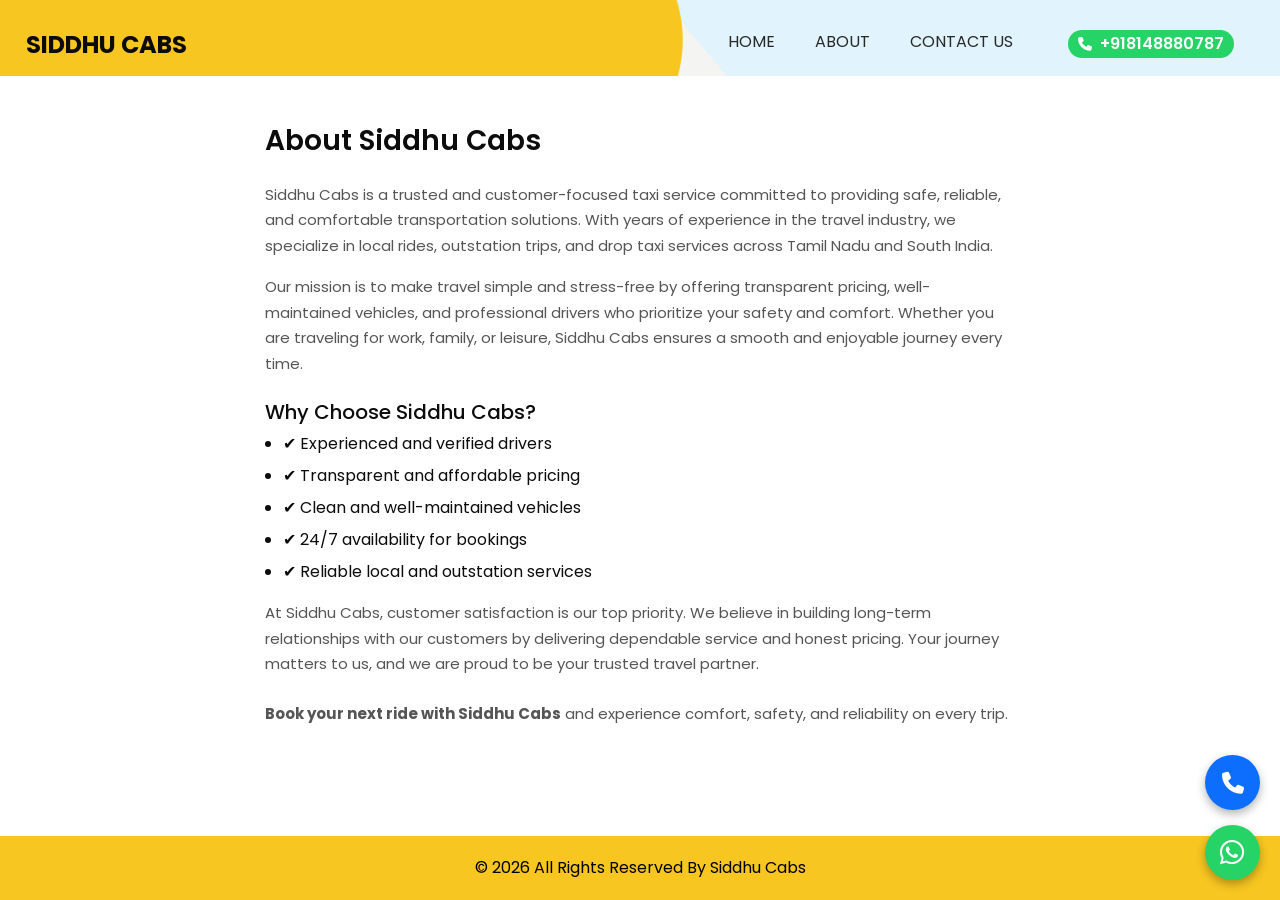
<file: about.html>
<!DOCTYPE html>
<html>

<head>
  <!-- Basic -->
  <meta charset="utf-8" />
  <meta http-equiv="X-UA-Compatible" content="IE=edge" />
  <!-- Mobile Metas -->
  <meta name="viewport" content="width=device-width, initial-scale=1, shrink-to-fit=no" />
  <!-- Site Metas -->
  <meta name="description"
    content="Learn about Siddhu Cabs, a trusted taxi and drop cab service offering safe, reliable, and affordable rides across Tamil Nadu and South India.">

  <meta name="keywords" content="Siddhu Cabs, about Siddhu Cabs, taxi service Tamil Nadu, drop taxi services">

  <meta name="author" content="vijaikumar" />

  <title></title>

  <!-- slider stylesheet -->
  <link rel="stylesheet" type="text/css"
    href="https://cdnjs.cloudflare.com/ajax/libs/OwlCarousel2/2.3.4/assets/owl.carousel.min.css" />

  <!-- bootstrap core css -->
  <link rel="stylesheet" type="text/css" href="css/bootstrap.css" />

  <!-- fonts style -->
  <link href="https://fonts.googleapis.com/css?family=Poppins:400,700&display=swap" rel="stylesheet">
  <link rel="stylesheet" href="https://cdnjs.cloudflare.com/ajax/libs/font-awesome/6.5.1/css/all.min.css" />

  <!-- Custom styles for this template -->
  <link href="css/style.css" rel="stylesheet" />
  <!-- responsive style -->
  <link href="css/responsive.css" rel="stylesheet" />
</head>

<body class="sub_page">

  <div class="hero_area">
    <!-- header section strats -->
    <header class="header_section">
      <div class="container-fluid">
        <nav class="navbar navbar-expand-lg custom_nav-container ">
          <a class="navbar-brand" href="index.html">
            <span class="app-name"></span>
          </a>
          </a>
          <button class="navbar-toggler" type="button" data-toggle="collapse" data-target="#navbarSupportedContent"
            aria-controls="navbarSupportedContent" aria-expanded="false" aria-label="Toggle navigation">
            <span class="navbar-toggler-icon"></span>
          </button>

          <div class="collapse navbar-collapse" id="navbarSupportedContent">
            <div class="d-flex ml-auto flex-column flex-lg-row align-items-center">
              <ul class="navbar-nav">
                <li class="nav-item active">
                  <a class="nav-link" href="index.html">Home <span class="sr-only">(current)</span></a>
                </li>
                <li class="nav-item">
                  <a class="nav-link" href="about.html"> About</a>
                </li>
                <li class="nav-item">
                  <a class="nav-link" href="contact.html">Contact Us</a>
                </li>

                <li onclick="callNow()" class="nav-item nav-call">
                  <a href="javascript:void(0)" class="nav-link call-link">
                    <i class="fa fa-phone"></i>
                    <span class="pl-2 mobile-no"></span>
                  </a>
                </li>
              </ul>
            </div>
          </div>
        </nav>
      </div>
    </header>
    <!-- end header section -->
  </div>

  <!-- about section -->

  <section class="about-section container py-5 mb-5">
    <div class="row">
      <div class="col-md-8 mx-auto">

        <h1 class="mb-4">About <span class="app-name">
          </span></h1>

        <p>
          <span class="app-name"></span> is a trusted and customer-focused taxi service committed to
          providing safe, reliable, and comfortable transportation solutions.
          With years of experience in the travel industry, we specialize in
          local rides, outstation trips, and drop taxi services across
          Tamil Nadu and South India.
        </p>

        <p>
          Our mission is to make travel simple and stress-free by offering
          transparent pricing, well-maintained vehicles, and professional
          drivers who prioritize your safety and comfort. Whether you are
          traveling for work, family, or leisure, <span class="app-name"></span> ensures a smooth
          and enjoyable journey every time.
        </p>

        <h3 class="mt-4">Why Choose <span class="app-name"></span>?</h3>

        <ul>
          <li>✔ Experienced and verified drivers</li>
          <li>✔ Transparent and affordable pricing</li>
          <li>✔ Clean and well-maintained vehicles</li>
          <li>✔ 24/7 availability for bookings</li>
          <li>✔ Reliable local and outstation services</li>
        </ul>

        <p class="mt-3">
          At <span class="app-name"></span>, customer satisfaction is our top priority. We believe
          in building long-term relationships with our customers by delivering
          dependable service and honest pricing. Your journey matters to us,
          and we are proud to be your trusted travel partner.
        </p>

        <p class="mt-4">
          <strong>Book your next ride with <span class="app-name"></span></strong> and experience
          comfort, safety, and reliability on every trip.
        </p>

      </div>
    </div>
  </section>

  <!-- end about section -->



  <!-- footer section -->
  <section class="container-fluid footer_section">
    <div class="container">
      <p>
        &copy; 2026 All Rights Reserved By
        <a class="rights-reserved"></a>
      </p>
    </div>
  </section>
  <!-- footer section -->

  <script type="text/javascript" src="js/jquery-3.4.1.min.js"></script>
  <script type="text/javascript" src="js/bootstrap.js"></script>
  <script type="text/javascript" src="js/config.js"></script>
  <script type="text/javascript" src="https://cdnjs.cloudflare.com/ajax/libs/OwlCarousel2/2.3.4/owl.carousel.min.js">
  </script>


  <!-- owl carousel script -->
  <script type="text/javascript">
    var globalConfig = {};
    $(document).ready(function () {
      loadConfig()
        .done(function (config) {
          console.log('Config loaded', config);
          globalConfig = config;
          assignConfigValues(config);
          // initialize app with config
        })
        .fail(function (jqXHR, textStatus, errorThrown) {
          console.error('Failed to load config.json:', textStatus, errorThrown);
        });

    });


    function redictToWhatsapp() {
      const whatsappNumber = globalConfig.mobileNo.replace("+", ""); // 👉 your number
      let message = `Hello, I would like to inquire about your cab services.`;
      message = encodeURIComponent(message);
      const whatsappURL = `https://wa.me/${whatsappNumber}?text=${message}`;
      window.open(whatsappURL, '_blank');
    }

    function callNow() {
       const phoneNumber = globalConfig.mobileNo.replace("+91", "");// country code + number
      window.location.href = 'tel:' + phoneNumber;
    }

  </script>
  <!-- end owl carousel script -->


  <a onclick="callNow();" class="call-float" aria-label="Call Us">
    <i class="fa fa-phone color-white"></i>
  </a>

  <a onclick="redictToWhatsapp();" class="whatsapp-float" aria-label="Chat on WhatsApp">
    <i class="fa-brands fa-whatsapp color-white"></i>
  </a>

  <style>
    .about-section h1 {
  font-size: 28px;
  font-weight: 600;
}

.about-section h3 {
  font-size: 20px;
  margin-top: 25px;
}

.about-section p {
  font-size: 15px;
  line-height: 1.7;
  color: #555;
}

.about-section ul {
  padding-left: 18px;
}

.about-section ul li {
  margin-bottom: 8px;
}

  </style>

</body>

</html>
</file>
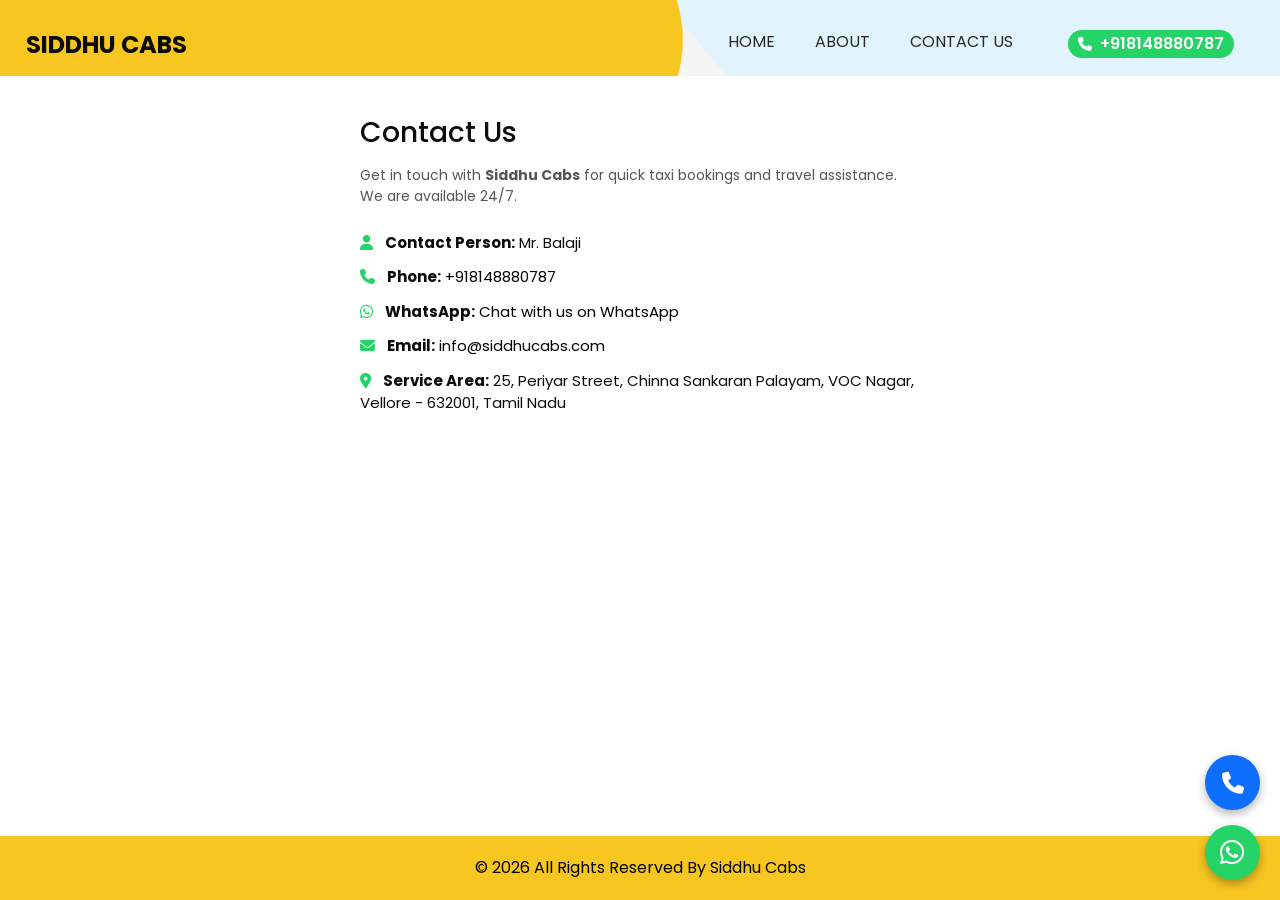
<file: contact.html>
<!DOCTYPE html>
<html>

<head>
  <!-- Basic -->
  <meta charset="utf-8" />
  <meta http-equiv="X-UA-Compatible" content="IE=edge" />
  <!-- Mobile Metas -->
  <meta name="viewport" content="width=device-width, initial-scale=1, shrink-to-fit=no" />
  <!-- Site Metas -->
  <meta name="description"
    content="Learn about Siddhu Cabs, a trusted taxi and drop cab service offering safe, reliable, and affordable rides across Tamil Nadu and South India.">

  <meta name="keywords" content="Siddhu Cabs, about Siddhu Cabs, taxi service Tamil Nadu, drop taxi services">

  <meta name="author" content="vijaikumar" />

  <title></title>

  <!-- slider stylesheet -->
  <link rel="stylesheet" type="text/css"
    href="https://cdnjs.cloudflare.com/ajax/libs/OwlCarousel2/2.3.4/assets/owl.carousel.min.css" />

  <!-- bootstrap core css -->
  <link rel="stylesheet" type="text/css" href="css/bootstrap.css" />

  <!-- fonts style -->
  <link href="https://fonts.googleapis.com/css?family=Poppins:400,700&display=swap" rel="stylesheet">
  <link rel="stylesheet" href="https://cdnjs.cloudflare.com/ajax/libs/font-awesome/6.5.1/css/all.min.css" />

  <!-- Custom styles for this template -->
  <link href="css/style.css" rel="stylesheet" />
  <!-- responsive style -->
  <link href="css/responsive.css" rel="stylesheet" />
</head>

<body class="sub_page">

  <div class="hero_area">
    <!-- header section strats -->
    <header class="header_section">
      <div class="container-fluid">
        <nav class="navbar navbar-expand-lg custom_nav-container ">
          <a class="navbar-brand" href="index.html">
            <span class="app-name">

            </span>
          </a>
          </a>
          <button class="navbar-toggler" type="button" data-toggle="collapse" data-target="#navbarSupportedContent"
            aria-controls="navbarSupportedContent" aria-expanded="false" aria-label="Toggle navigation">
            <span class="navbar-toggler-icon"></span>
          </button>

          <div class="collapse navbar-collapse" id="navbarSupportedContent">
            <div class="d-flex ml-auto flex-column flex-lg-row align-items-center">
              <ul class="navbar-nav">
                <li class="nav-item active">
                  <a class="nav-link" href="index.html">Home <span class="sr-only">(current)</span></a>
                </li>
                <li class="nav-item">
                  <a class="nav-link" href="about.html"> About</a>
                </li>
                <li class="nav-item">
                  <a class="nav-link" href="contact.html">Contact Us</a>
                </li>

                <li onclick="callNow()" class="nav-item nav-call">
                  <a href="javascript:void(0)" class="nav-link call-link">
                    <i class="fa fa-phone"></i>
                    <span class="pl-2 mobile-no"></span>
                  </a>
                </li>
              </ul>
            </div>
          </div>
        </nav>
      </div>
    </header>
    <!-- end header section -->
  </div>

  <!-- contact section -->

  <section class="contact-section">
    <h1>Contact Us</h1>

    <p class="contact-text">
      Get in touch with <strong> <span class="app-name"></span></strong> for quick taxi bookings
      and travel assistance. We are available 24/7.
    </p>

    <div class="contact-details">
      <p class="contact-name">
        <i class="fa fa-user"></i>
        <strong>Contact Person:</strong>
        <span class="contact-person"></span>
      </p>

      <p>
        <i class="fa fa-phone"></i>
        <strong>Phone:</strong>
        <a onclick="callNow()" href="javascript:void(0)"><span class="mobile-no"></span></a>
      </p>

      <p>
        <i class="fa-brands fa-whatsapp"></i>
        <strong>WhatsApp:</strong>
        <a onclick="redictToWhatsapp()" href="javascript:void(0)" target="_blank">
          Chat with us on WhatsApp
        </a>
      </p>

      <p>
        <i class="fa fa-envelope"></i>
        <strong>Email:</strong>
        <a onclick="redirectToEmail()" href="javascript:void(0)"><span class="contact-email"></span></a>
      </p>

      <p>
        <i class="fa fa-location-dot"></i>
        <strong>Service Area:</strong>
        <span class="contact-address"></span>
      </p>

    </div>
  </section>

  <!-- end contact section -->



  <!-- footer section -->
  <section class="container-fluid footer_section">
    <div class="container">
      <p>
        &copy; 2026 All Rights Reserved By
        <a class="rights-reserved"></a>
      </p>
    </div>
  </section>
  <!-- footer section -->

  <script type="text/javascript" src="js/jquery-3.4.1.min.js"></script>
  <script type="text/javascript" src="js/bootstrap.js"></script>
  <script type="text/javascript" src="js/config.js"></script>
  <script type="text/javascript" src="https://cdnjs.cloudflare.com/ajax/libs/OwlCarousel2/2.3.4/owl.carousel.min.js">
  </script>


  <!-- owl carousel script -->
  <script type="text/javascript">
    var globalConfig = {};
    $(document).ready(function () {
      loadConfig()
        .done(function (config) {
          console.log('Config loaded', config);
          globalConfig = config;
          assignConfigValues(config);
          // initialize app with config
        })
        .fail(function (jqXHR, textStatus, errorThrown) {
          console.error('Failed to load config.json:', textStatus, errorThrown);
        });

    });
    function redirectToEmail() {
      const emailAddress = globalConfig.contactEmail;
      window.location.href = `mailto:${emailAddress}`;
    }

    function redictToWhatsapp() {
      const whatsappNumber = globalConfig.mobileNo.replace("+", ""); // 👉 your number
      let message = `Hello, I would like to inquire about your cab services.`;
      message = encodeURIComponent(message);
      const whatsappURL = `https://wa.me/${whatsappNumber}?text=${message}`;
      window.open(whatsappURL, '_blank');
    }

    function callNow() {
       const phoneNumber = globalConfig.mobileNo.replace("+91", "");// country code + number
      window.location.href = 'tel:' + phoneNumber;
    }

  </script>
  <!-- end owl carousel script -->


  <a onclick="callNow();" class="call-float" aria-label="Call Us">
    <i class="fa fa-phone color-white"></i>
  </a>

  <a onclick="redictToWhatsapp();" class="whatsapp-float" aria-label="Chat on WhatsApp">
    <i class="fa-brands fa-whatsapp color-white"></i>
  </a>

  <style>
    .contact-section {
      max-width: 600px;
      margin: 40px auto;
      padding: 0 20px;
    }

    .contact-section h1 {
      font-size: 28px;
      margin-bottom: 15px;
    }

    .contact-text {
      font-size: 14px;
      color: #555;
      margin-bottom: 25px;
    }

    .contact-details p {
      font-size: 15px;
      margin-bottom: 12px;
    }

    .contact-details i {
      color: #25D366;
      margin-right: 8px;
    }

    .contact-details a {
      color: #000;
      text-decoration: none;
    }

    .contact-details a:hover {
      text-decoration: underline;
    }

    .footer_section {
      position: fixed;
      bottom: 0;
    }
  </style>

</body>

</html>
</file>
<file: css/style.css>
html {
  overflow-x: hidden;
}

body {
  font-family: "Poppins", sans-serif;
  color: #0c0c0c;
  background-color: #ffffff;
}

.layout_padding {
  padding: 90px 0;
}

.layout_padding2 {
  padding: 45px 0;
}

.layout_padding2-top {
  padding-top: 45px;
}

.layout_padding2-bottom {
  padding-bottom: 45px;
}

.layout_padding-top {
  padding-top: 90px;
}

.layout_padding-bottom {
  padding-bottom: 90px;
}

.heading_container {
  display: -webkit-box;
  display: -ms-flexbox;
  display: flex;
  margin-bottom: 45px;
}

.heading_container h2 {
  position: relative;
  margin: 0;
  padding: 10px 0;
}

.heading_container h2::before {
  content: "";
  position: absolute;
  width: 3px;
  height: 100%;
  top: 50%;
  right: -45px;
  -webkit-transform: translateY(-50%);
  transform: translateY(-50%);
  z-index: 1;
  background-color: #dbc64c;
  background-repeat: no-repeat;
}

/*header section*/
.hero_area {
  min-height: 100vh;
  position: relative;
  background-image: url(../images/hero-bg.jpg);
  background-size: cover;
}

.hero_area::before {
  content: "";
  position: absolute;
  top: 0;
  left: 0;
  height: 100%;
  width: 65%;
  background-image: url(../images/hero-bg2.png);
  background-size: 100%;
  background-repeat: no-repeat;
}

.sub_page .hero_area {
  min-height: auto;
  background-image: none;
  background-color: #e1f3fd;
}

.sub_page .service_section {
  margin: 45px auto;
}

.header_section .container-fluid {
  padding-right: 10px;
  padding-left: 10px;
  /* background: #f7c621; */
}

.header_section .nav_container {
  margin: 0 auto;
}

.custom_nav-container .navbar-nav .nav-item .nav-link {
  margin: 10px 20px;
  padding: 0;
  color: #282828;
  text-align: center;
  position: relative;
  text-transform: uppercase;
}

a,
a:hover,
a:focus {
  text-decoration: none;
}

a:hover,
a:focus {
  color: initial;
}

.btn,
.btn:focus {
  outline: none !important;
  -webkit-box-shadow: none;
  box-shadow: none;
}

.custom_nav-container .nav_search-btn {
  background-image: url(../images/search-icon.png);
  background-size: 20px;
  background-repeat: no-repeat;
  background-position: center 5px;
  width: 35px;
  height: 35px;
  padding: 0;
  border: none;
}

.navbar-brand {
  display: -webkit-box;
  display: -ms-flexbox;
  display: flex;
}

.navbar-brand span {
  font-size: 24px;
  font-weight: 700;
  color: #0b0b0a;
  text-transform: uppercase;
}

.custom_nav-container {
  z-index: 99999;
  padding-top: 20px;
  -webkit-box-align: end;
  -ms-flex-align: end;
  align-items: flex-end;

}

.navbar-expand-lg .navbar-collapse {
  -webkit-box-align: end;
  -ms-flex-align: end;
  align-items: flex-end;
}

.custom_nav-container .navbar-toggler {
  outline: none;
}

.custom_nav-container .navbar-toggler .navbar-toggler-icon {
  background-image: url(../images/menu.png);
  background-size: 45px;
}

/*end header section*/
/* slider section */
.slider_section {
  height: calc(100% - 80px);
  display: -webkit-box;
  display: -ms-flexbox;
  display: flex;
  -webkit-box-align: center;
  -ms-flex-align: center;
  align-items: center;
  z-index: 2;
  color: #3b3a3a;
  padding: 25px 0 75px 0;
}

.slider_section .row {
  -webkit-box-align: center;
  -ms-flex-align: center;
  align-items: center;
}

.slider_section div#carouselExampleIndicators {
  width: 130%;
  margin-left: -20%;
  position: unset;
}

.slider_section .box {
  padding-left: 15%;
  margin-bottom: 100px;
}

.slider_section .box .detail-box {
  padding-right: 10%;
}

.slider_section .box .detail-box h4 {
  font-weight: bold;
  margin-bottom: 0;
  color: #ffffff;
}

.slider_section .box .detail-box h1 {
  font-weight: bold;
  margin-bottom: 30px;
  text-transform: uppercase;
  font-size: 3rem;
}

.slider_section .box .img-box {
  margin: 0 7%;
}

.slider_section .box .img-box img {
  width: 100%;
}

.slider_section .box .btn-box {
  margin-top: 15px;
}

.slider_section .box .btn-box a {
  text-align: center;
  display: inline-block;
  padding: 8px 30px;
  border: 1px solid #0b0b0a;
  background-color: transparent;
  color: #0b0b0a;
}

.slider_section .box .btn-box a:hover {
  background-color: #0b0b0a;
  color: #ffffff;
}

.slider_section .slider_form {

  padding: 25px;
  background-color: #282828;
  border-radius: 10px;
  margin: auto;
}

.slider_section .slider_form h4 {
  font-weight: bold;
  text-align: center;
  color: #ffffff;
  margin-bottom: 20px;
}

.slider_section .slider_form form {
  margin: 15px 0;
}

.slider_section .slider_form form .custom-control-label {
  color: #ffffff;
}

.slider_section .slider_form form .input-group input {
  width: 60% !important;
}

.slider_section .slider_form form .input-group-append {
  height: 40px;
}

.slider_section .slider_form form input,
.slider_section .slider_form form select {
  width: 100%;
  height: 40px;
  border: none;
  outline: none;
  margin-bottom: 15px;
  padding-left: 15px;
}

.slider_section .slider_form form .btm_input {
  display: -webkit-box;
  display: -ms-flexbox;
  display: flex;
}

.slider_section .slider_form form .btm_input input {
  width: calc(95% - 116px);
  margin: 0;
  margin-right: 10px;
}

.slider_section .slider_form form .btm_input button {
  -webkit-box-flex: 1;
  -ms-flex: 1;
  flex: 1;
  min-width: 116px;
  border: none;
  outline: none;
  background-color: #f7c621;
  color: #ffffff;
  margin-bottom: 15px;
  min-height: 40px;
}

.slider_section .carousel-indicators {
  margin: 0;
  -webkit-box-pack: start;
  -ms-flex-pack: start;
  justify-content: flex-start;
  left: 10%;
}

.slider_section .carousel-indicators li {
  width: 18px;
  height: 18px;
  border-radius: 100%;
  background-color: #282828;
  opacity: 1;
}

.slider_section .carousel-indicators li.active {
  background-color: #dbc64c;
}

.about_section .row {
  -webkit-box-align: center;
  -ms-flex-align: center;
  align-items: center;
}

.about_section .detail-box {
  position: relative;
  padding-right: 75px;
}

.about_section .detail-box a {
  display: inline-block;
  padding: 8px 25px;
  border: 1px solid #0b0b0a;
  background-color: transparent;
  color: #0b0b0a;
  margin-top: 25px;
}

.about_section .detail-box a:hover {
  background-color: #0b0b0a;
  color: #ffffff;
}

.about_section .detail-box::before {
  content: "";
  position: absolute;
  width: 3px;
  height: 65%;
  top: 10%;
  right: 25px;
  z-index: 1;
  background-color: #dbc64c;
  background-repeat: no-repeat;
}

.about_section .img-box {
  padding: 75px 45px;
}

.about_section .img-box img {
  width: 100%;
  position: relative;
  z-index: 2;
}

.about_section .img-box::before {
  content: "";
  position: absolute;
  top: 0;
  left: 0;
  width: 60%;
  height: 100%;
  background-color: #282828;
  z-index: 1;
  border-radius: 10px;
}

.service_section {
  width: 95%;
  margin: auto;
  border: 1px solid #e5e5e5;
}

.service_section .service_container {
  display: -webkit-box;
  display: -ms-flexbox;
  display: flex;
  text-align: center;
  -webkit-box-pack: justify;
  -ms-flex-pack: justify;
  justify-content: space-between;
}

.service_section .service_container .box .img-box {
  height: 85px;
  display: -webkit-box;
  display: -ms-flexbox;
  display: flex;
  -webkit-box-pack: center;
  -ms-flex-pack: center;
  justify-content: center;
  -webkit-box-align: end;
  -ms-flex-align: end;
  align-items: flex-end;
}

.service_section .service_container .box .img-box img {
  max-width: 100%;
  max-height: 100%;
}

.service_section .service_container .box .detail-box {
  margin-top: 15px;
}

.service_section .service_container .box .detail-box h5 {
  font-weight: bold;
}

.service_section .service_container .box .detail-box a {
  display: inline-block;
  padding: 7px 20px;
  border: 1px solid #0b0b0a;
  background-color: transparent;
  color: #0b0b0a;
}

.service_section .service_container .box .detail-box a:hover {
  background-color: #0b0b0a;
  color: #ffffff;
}

.news_section .news_container {
  display: -webkit-box;
  display: -ms-flexbox;
  display: flex;
  -webkit-box-pack: center;
  -ms-flex-pack: center;
  justify-content: center;
  padding: 0 25px;
}

.news_section .news_container .date-box {
  background-color: #252525;
  padding: 7px 25px;
  color: #ffffff;
  margin-bottom: -15px;
  position: relative;
  z-index: 2;
}

.news_section .news_container .date-box h6 {
  margin: 0;
}

.news_section .news_container .box {
  margin: 0 20px;
  display: -webkit-box;
  display: -ms-flexbox;
  display: flex;
  -webkit-box-orient: vertical;
  -webkit-box-direction: normal;
  -ms-flex-direction: column;
  flex-direction: column;
  -webkit-box-align: center;
  -ms-flex-align: center;
  align-items: center;
}

.news_section .news_container .box .img-box {
  width: 100%;
}

.news_section .news_container .box .img-box img {
  width: 100%;
}

.news_section .news_container .box .detail-box {
  background-color: #f7c621;
  padding: 15px;
}

.news_section .news_container .box .detail-box h6 {
  font-weight: bold;
  font-size: 18px;
}

.news_section .news_container .box .detail-box p {
  margin: 0;
}

.client_section .carousel-wrap {
  margin: 0 auto;
  padding: 0 5%;
  position: relative;
}

.client_section .owl-nav>div {
  margin-top: -26px;
  position: absolute;
  top: 50%;
  color: #cdcbcd;
}

.client_section .owl-carousel .owl-nav .owl-prev,
.client_section .owl-carousel .owl-nav .owl-next {
  width: 50px;
  height: 50px;
  background-color: #000000;
  background-size: 9px;
  background-position: center;
  border-radius: 100%;
  background-repeat: no-repeat;
  position: absolute;
  top: 50%;
  -webkit-transform: translateY(-50%);
  transform: translateY(-50%);
  outline: none;
}

.client_section .owl-carousel .owl-nav .owl-prev:hover,
.client_section .owl-carousel .owl-nav .owl-next:hover {
  background-color: #f7c621;
}

.client_section .owl-carousel .owl-nav .owl-prev {
  background-image: url(../images/prev.png);
  left: -10%;
}

.client_section .owl-carousel .owl-nav .owl-prev:hover {
  background-image: url(../images/prev-white.png);
}

.client_section .owl-carousel .owl-nav .owl-next {
  right: -10%;
  background-image: url(../images/next.png);
}

.client_section .owl-carousel .owl-nav .owl-next:hover {
  background-image: url(../images/next-white.png);
}

.client_section .box {
  padding: 35px 45px 15px 45px;
  margin: 15px;
  -webkit-box-shadow: 0 0 25px 0 rgba(0, 0, 0, 0.1);
  box-shadow: 0 0 25px 0 rgba(0, 0, 0, 0.1);
  position: relative;
}

.client_section .box .img-box {
  max-width: 125px;
  min-width: 125px;
}

.client_section .box .img-box img {
  width: 100%;
}

.client_section .box .detail-box {
  margin-top: 15px;
}

.client_section .box .detail-box img {
  width: 25px;
}

.client_section .box>div {
  position: relative;
  z-index: 2;
}

.client_section .box::after {
  content: "";
  position: absolute;
  top: 0;
  left: 0;
  width: 100%;
  height: 90px;
  background-color: #f7c621;
  z-index: 1;
}

.client_section .carousel-wrap {
  margin: 0 auto;
  padding: 0 5%;
  position: relative;
  margin-bottom: 45px;
}

.client_section .owl-carousel .owl-nav .owl-prev,
.client_section .owl-carousel .owl-nav .owl-next {
  width: 50px;
  height: 50px;
  background-color: #252525;
  background-size: 15px;
  background-position: center;
  border-radius: 100%;
  background-repeat: no-repeat;
  position: absolute;
  top: initial;
  bottom: -75px;
  outline: none;
}

.client_section .owl-carousel .owl-nav .owl-prev:hover,
.client_section .owl-carousel .owl-nav .owl-next:hover {
  background-color: #f7c621;
}

.client_section .owl-carousel .owl-nav .owl-prev {
  background-image: url(../images/prev.png);
  left: -5%;
}

.client_section .owl-carousel .owl-nav .owl-next {
  left: calc(-5% + 55px);
  background-image: url(../images/next.png);
}

.client_section .owl-carousel .owl-dots.disabled,
.client_section .owl-carousel .owl-nav.disabled {
  display: block;
}

.contact_section .row {
  -webkit-box-align: center;
  -ms-flex-align: center;
  align-items: center;
}

.contact_section .contact_form {
  padding: 25px;
  background-color: #282828;
  margin: 0 45px;
}

.contact_section .contact_form h4 {
  color: #ffffff;
  margin-bottom: 20px;
}

.contact_section .contact_form form {
  margin: 15px 0;
}

.contact_section .contact_form form input {
  width: 100%;
  height: 40px;
  border: none;
  outline: none;
  margin-bottom: 15px;
  padding-left: 15px;
}

.contact_section .contact_form form input.message_input {
  height: 75px;
}

.contact_section .contact_form form button {
  padding: 8px 30px;
  border: none;
  outline: none;
  background-color: #f7c621;
  color: #000000;
  font-size: 15px;
  text-transform: uppercase;
  font-weight: bold;
}

.contact_section .img-box img {
  width: 100%;
}

.app_section {
  background-color: #f7c621;
  color: #ffffff;
}

.app_section .row {
  -webkit-box-align: center;
  -ms-flex-align: center;
  align-items: center;
}

.app_section .detail-box h2 {
  color: #252525;
  text-transform: uppercase;
  font-weight: bold;
}

.app_section .detail-box .text-box {
  margin-top: 25px;
}

.app_section .detail-box .text-box h5 {
  text-transform: uppercase;
  font-weight: bold;
  text-decoration: underline;
}

.app_section .detail-box .btn-box {
  margin: 25px -5px 0 -5px;
  display: -webkit-box;
  display: -ms-flexbox;
  display: flex;
}

.app_section .detail-box .btn-box a {
  margin: 5px;
}

.app_section .img-box {
  display: -webkit-box;
  display: -ms-flexbox;
  display: flex;
  -webkit-box-pack: center;
  -ms-flex-pack: center;
  justify-content: center;
  -webkit-box-align: center;
  -ms-flex-align: center;
  align-items: center;
}

.app_section .img-box img {
  max-width: 100%;
}

.why_section .why_container {
  padding-left: 10%;
}

.why_section .box {
  display: -webkit-box;
  display: -ms-flexbox;
  display: flex;
  -webkit-box-align: center;
  -ms-flex-align: center;
  align-items: center;
}

.why_section .box .img-box {
  min-width: 90px;
  min-height: 90px;
  background-color: #252525;
  border-radius: 100%;
  display: -webkit-box;
  display: -ms-flexbox;
  display: flex;
  -webkit-box-pack: center;
  -ms-flex-pack: center;
  justify-content: center;
  -webkit-box-align: center;
  -ms-flex-align: center;
  align-items: center;
  margin-right: 45px;
}

.why_section .box .img-box img {
  max-width: 30px;
  -webkit-transition: all 1s;
  transition: all 1s;
}

.why_section .box .img-box .img-2 {
  display: none;
  opacity: 0;
}

.why_section .box .detail-box h5 {
  font-weight: bold;
}

.why_section .box .detail-box p {
  margin: 0;
}

.why_section .box:nth-child(2) {
  margin: 35px 0;
}

.why_section .box:hover .img-box {
  background-color: #f7c621;
}

.why_section .box:hover .img-box .img-1 {
  display: none;
  opacity: 0;
}

.why_section .box:hover .img-box .img-2 {
  display: -webkit-inline-box;
  display: -ms-inline-flexbox;
  display: inline-flex;
  opacity: 1;
}

/* info section */
.info_section {
  background-color: #161616;
  color: #ffffff;
}

.info_section .box {
  width: 100%;
  max-width: 675px;
  margin: 0 auto;
}

.info_section .info_form {
  margin: 0 auto;
  margin-bottom: 45px;
}

.info_section .info_form h4 {
  text-align: center;
  margin-bottom: 35px;
}

.info_section .info_form form {
  display: -webkit-box;
  display: -ms-flexbox;
  display: flex;
  -webkit-box-align: stretch;
  -ms-flex-align: stretch;
  align-items: stretch;
}

.info_section .info_form form input {
  background-color: #ffffff;
  border: none;
  width: calc(100% - 55px);
  outline: none;
  color: #000000;
  height: 42.4px;
  padding-left: 15px;
}

.info_section .info_form form input ::-webkit-input-placeholder {
  color: #9a9999;
}

.info_section .info_form form input :-ms-input-placeholder {
  color: #9a9999;
}

.info_section .info_form form input ::-ms-input-placeholder {
  color: #9a9999;
}

.info_section .info_form form input ::placeholder {
  color: #9a9999;
}

.info_section .info_form form button {
  border: none;
  outline: none;
  background-color: #f7c621;
  width: 55px;
  font-size: 15px;
  text-transform: uppercase;
  background-image: url(../images/right-arrow.png);
  background-size: 24px;
  background-position: center;
  background-repeat: no-repeat;
}

.info_section .info_links ul {
  padding: 0;
  display: -webkit-box;
  display: -ms-flexbox;
  display: flex;
  -ms-flex-wrap: wrap;
  flex-wrap: wrap;
}

.info_section .info_links ul li {
  list-style-type: none;
  -webkit-box-flex: 1;
  -ms-flex: 1;
  flex: 1;
  text-align: center;
  display: -webkit-box;
  display: -ms-flexbox;
  display: flex;
  -webkit-box-pack: center;
  -ms-flex-pack: center;
  justify-content: center;
}

.info_section .info_links ul li a {
  color: #ffffff;
  padding: 10px;
}

.info_section .info_links a {
  display: -webkit-box;
  display: -ms-flexbox;
  display: flex;
  -webkit-box-align: center;
  -ms-flex-align: center;
  align-items: center;
  margin: 15px 0;
}

.info_section .info_social {
  display: -webkit-box;
  display: -ms-flexbox;
  display: flex;
  -webkit-box-pack: center;
  -ms-flex-pack: center;
  justify-content: center;
  margin: 45px auto 15px auto;
}

.info_section .info_social img {
  width: 35px;
  margin: 0 7px;
}

/* end info section */
/* footer section*/
.footer_section {
  background-color: #f7c621;
  display: -webkit-box;
  display: -ms-flexbox;
  display: flex;
  -webkit-box-pack: center;
  -ms-flex-pack: center;
  justify-content: center;
  position: fixed;
  bottom: 0;
  z-index: 1;
}

.footer_section p {
  color: #000000;
  margin: 0 auto;
  text-align: center;
  padding: 20px 0;
  width: 55%;
}

.footer_section a {
  color: #000000;
}

/*# sourceMappingURL=style.css.map */

.vehicle-section {
  position: relative;
  padding: 40px 0px;
  text-align: center;
}

.vehicle-section h3 {
  font-weight: 600;
  margin-bottom: 30px;
}

.vehicle-grid {
  display: grid;
  grid-template-columns: repeat(auto-fit, minmax(220px, 1fr));
  gap: 20px;
}

.vehicle-card {
  background: #1f1f1f;
  color: #fff;
  padding: 25px;
  border-radius: 12px;
  transition: transform 0.3s ease, box-shadow 0.3s ease;
}

.vehicle-card:hover {
  transform: translateY(-5px);
  box-shadow: 0 10px 25px rgba(0, 0, 0, 0.4);
}

.vehicle-card h4 {
  font-size: 20px;
  margin-bottom: 10px;
}

.vehicle-desc {
  font-size: 14px;
  color: #ccc;
  margin-bottom: 15px;
}

.vehicle-price {
  font-size: 18px;
  font-weight: bold;
  color: #f7c600;
  margin-bottom: 20px;
}

.vehicle-card button {
  background: #f7c600;
  border: none;
  color: #000;
  padding: 10px 20px;
  border-radius: 25px;
  font-weight: 600;
  cursor: pointer;
  width: 100%;
}

.vehicle-card button:hover {
  background: #ffd633;
}

.booking-message {
  margin: auto;
  width: 90%;
  margin-top: 15px;
  padding: 12px 16px;
  background: #e6fff2;
  color: #065f46;
  border: 1px solid #34d399;
  border-radius: 8px;
  font-size: 14px;
}

/* Special design for call number in navbar */
.navbar-nav .nav-call {
  margin-left: 15px;
}

.navbar-nav .nav-call .call-link {
  background: #25D366;
  /* WhatsApp green */
  color: #fff !important;
  padding: 2px 10px !important;
  border-radius: 25px;
  font-weight: 600;
  display: flex;
  align-items: center;

}

.navbar-nav .nav-call .call-link i {
  font-size: 14px;
}

.navbar-nav .nav-call .call-link:hover {
  background: #1ebe5d;
  text-decoration: none;
}

.whatsapp-float {
  position: fixed;
  bottom: 20px;
  right: 20px;
  background-color: #25D366;
  color: #fff;
  width: 55px;
  height: 55px;
  border-radius: 50%;
  display: flex;
  align-items: center;
  justify-content: center;
  font-size: 28px;
  box-shadow: 0 4px 10px rgba(0, 0, 0, 0.3);
  z-index: 9999;
  text-decoration: none;
}

.whatsapp-float:hover {
  background-color: #1ebe5d;
  color: #fff;
}

.call-float {
  position: fixed;
  bottom: 90px;
  /* above WhatsApp button */
  right: 20px;
  background-color: #0d6efd;
  /* blue */
  color: #fff;
  width: 55px;
  height: 55px;
  border-radius: 50%;
  display: flex;
  align-items: center;
  justify-content: center;
  font-size: 22px;
  box-shadow: 0 4px 10px rgba(0, 0, 0, 0.3);
  z-index: 9999;
  cursor: pointer;
}

.call-float:hover {
  background-color: #0b5ed7;
  color: #fff;
}
/* 
.hero-content {
  max-width: 560px;
} */

.hero-content h1 {
  font-size: 24px;
  /* reduced */
  font-weight: 600;
  margin-bottom: 10px;
}

.hero-desc {
  font-size: 14px;
  /* reduced */
  line-height: 1.6;
  color: #555;
  margin-bottom: 15px;
}

/* Call button */
.call-cta {
  display: inline-flex;
  align-items: center;
  gap: 6px;
  background: #25D366;
  color: #fff;
  padding: 8px 14px;
  border-radius: 20px;
  font-size: 14px;
  font-weight: 600;
  text-decoration: none;
}

.call-cta i {
  font-size: 14px;
}

.call-cta:hover {
  background: #1ebe5d;
  color: #fff;
}
.color-white {
  color: #ffffff;
}

.popular-routes {
  display: grid;
  grid-template-columns: repeat(auto-fit, minmax(280px, 1fr));
  gap: 15px;
  margin-bottom: 25px;
}

.route-card {
  background: #fff;
  border-radius: 10px;
  padding: 15px;
  border-left: 5px solid #ffd633;
  box-shadow: 0 4px 12px rgba(0,0,0,0.1);
  display: flex;
  justify-content: space-between;
  align-items: center;
}

.route-info h4 {
  font-size: 15px;
  margin-bottom: 4px;
  font-weight: 600;
}

.route-info p {
  font-size: 12px;
  color: #666;
  margin: 0;
}

.route-actions {
  text-align: right;
}

.route-price {
  font-weight: 700;
  font-size: 17px;
  color: #000;
  margin-bottom: 6px;
}

/* .route-book-btn {
  background: #ffd633;
  border: none;
  padding: 6px 14px;
  font-size: 13px;
  font-weight: 600;
  border-radius: 18px;
  cursor: pointer;
  white-space: nowrap;
  color: #fff;
}

.route-book-btn:hover {
  background: #ffd633;
} */

.offer-card {
  position: relative;
}

.offer-badge {
  position: absolute;
  top: -8px;
  left: -8px;
  background: #e63946;
  color: #fff;
  font-size: 11px;
  font-weight: 700;
  padding: 4px 8px;
  border-radius: 4px;
}

.vehicle-carousel h5 {
  font-size: 15px;
  font-weight: 600;
}

.car-card {
  background: #fff;
  border-radius: 10px;
  padding: 14px 12px;
  text-align: center;
  box-shadow: 0 3px 10px rgba(0,0,0,0.1);
  border: 1px solid #eee;
}

.car-card h6 {
  font-size: 14px;
  font-weight: 600;
  margin-bottom: 4px;
}

.car-card p {
  font-size: 13px;
  color: #f7c600;
  font-weight: 700;
  margin-bottom: 8px;
}

.car-book-btn ,.route-book-btn  {
  border: 2px solid #ffd633;
  background : #fff; 
  padding: 6px 14px;
  font-size: 13px;
  font-weight: 600;
  border-radius: 18px;
  cursor: pointer;
  white-space: nowrap;
  color: #333;
}

.car-book-btn:hover, .route-book-btn:hover {
  background: #f7c600;
  color: #fff;

}

/* Make carousel relative so arrows position correctly */
.car-type-carousel {
  position: relative;
}

/* Nav container */
.car-type-carousel .owl-nav {
  position: absolute;
  top: 45%;
  width: 100%;
  transform: translateY(-50%);
  display: flex;
  justify-content: space-between;
  pointer-events: none; /* allow clicks only on buttons */
}

/* Individual arrow buttons */
.car-type-carousel .owl-nav button {
  pointer-events: all;
  background: rgba(255, 255, 255, 0.9) !important;
  border: 2px solid #f7c600 !important;
  width: 36px;
  height: 36px;
  border-radius: 50%;
  cursor: pointer;
  display: flex;
  align-items: center;
  justify-content: center;
}

/* Arrow icon */
.owl-nav-btn {
  font-size: 20px;
  font-weight: bold;
  color: #000;
  line-height: 1;
}

/* Left arrow */
.car-type-carousel .owl-nav .owl-prev {
  margin-left: -18px; /* half outside */
}

/* Right arrow */
.car-type-carousel .owl-nav .owl-next {
  margin-right: -18px;
}

/* Hover effect */
.car-type-carousel .owl-nav button:hover {
  background: #f7c600 !important;
}

.hero-trust {
  margin: 12px 0 18px;
  display: flex;
  justify-content: center;
  flex-wrap: wrap;
  gap: 14px;
  font-size: 14px;
  font-weight: 600;
  color: #333;
}

.hero-trust span {
  background: #fff;
  padding: 6px 12px;
  border-radius: 20px;
  box-shadow: 0 2px 6px rgba(0,0,0,0.08);
}

.hero-trust span:hover {
  transform: translateY(-2px);
  transition: 0.2s ease;
}
.hero-trust span.highlight {
  border: 2px solid #f7c600; /* Taxi yellow */
  color: #000;
  background: #fff;
  box-shadow: 0 3px 10px rgba(247, 198, 0, 0.25);
}


.hero-contact-name {
  text-align: center;
  font-size: 14px;
  margin: 8px 0 6px;
  color: #333;
}

.input-wrapper {
  position: relative;
}

.input-location {
  width: 100%;
  padding-right: 36px; /* space for clear icon */
}

.clear-input {
     position: absolute;
    right: 12px;
    top: 40%;
    transform: translateY(-50%);
    font-size: 25px;
    color: #999;
    cursor: pointer;
    display: none;
}

.clear-input:hover {
  color: #000;
}
</file>
<file: css/responsive.css>
@media (max-width: 1120px) {}

@media (max-width: 992px) {
  .hero_area {
    min-height: auto;
  }

  .hero_area::before {
    width: 100%;
  }

  .slider_section .slider_form {
    width: 100%;
    max-width: 550px;
    /* margin-top: 45px; */
    /* margin-bottom: 75px; */
  }

  .slider_section .carousel-indicators {
    left: 0;
    justify-content: center;
  }

  .news_section .news_container {
    flex-direction: column;
  }

  .news_section .news_container .box:nth-child(2) {
    margin-top: 75px;
    margin-bottom: 75px;
  }

  .contact_section .contact_form {
    padding: 25px 15px;
    margin: 0 auto;
    max-width: 475px;
  }

  .why_section .why_container {
    padding: 0;
  }

  .info_section .box {
    width: 100%;
  }

  .footer_section p {
    width: 100%;
  }
}

@media (max-width: 768px) {
  .navbar-toggler {
    padding: 0.5rem 0rem !important;
  }

  .header_section {
    background-color: #f7c621 !important;
  }

  .hero_area::before {
    background-image: none !important;
  }

  

  .hero-trust span {
    font-size: 13px;
    padding: 5px 10px;
  }

  .hero-content .call-cta {
    display: inline-block !important
  }

  .hero-contact-name {
    display: block !important;
  }

  .slider_section {
    padding: 20px 0 75px 0 !important;
  }

  .about_section .detail-box {
    padding: 0;
    margin-bottom: 45px;
  }

  .about_section .detail-box::before {
    right: -5px;
  }

  .about_section .img-box {
    padding: 45px 0;
  }

  .service_section .service_container .box:nth-child(2) {
    margin: 45px 0;
  }

  .service_section .service_container {
    flex-direction: column;
  }

  .contact_section .img-box {
    padding-left: 25px;
    margin-top: 35px;
  }

  .app_section .detail-box {
    margin-bottom: 35px;
  }

  .info_section .info_links ul {
    flex-direction: column;
    align-items: center;
  }


}

@media (max-width: 576px) {
  .news_section .news_container {
    padding: 0;
  }
}

@media (max-width: 480px) {}

@media (max-width: 420px) {
  .why_section .box {
    flex-direction: column;
    align-items: center;
    text-align: center;
  }

  .why_section .box .img-box {
    margin: 0;
    margin-bottom: 25px;
  }
}

@media (max-width: 360px) {
  .app_section .detail-box .btn-box {
    flex-direction: column;
    align-items: center;
  }
}

@media (min-width: 1200px) {
  .container {
    max-width: 1170px;
  }
}
</file>
